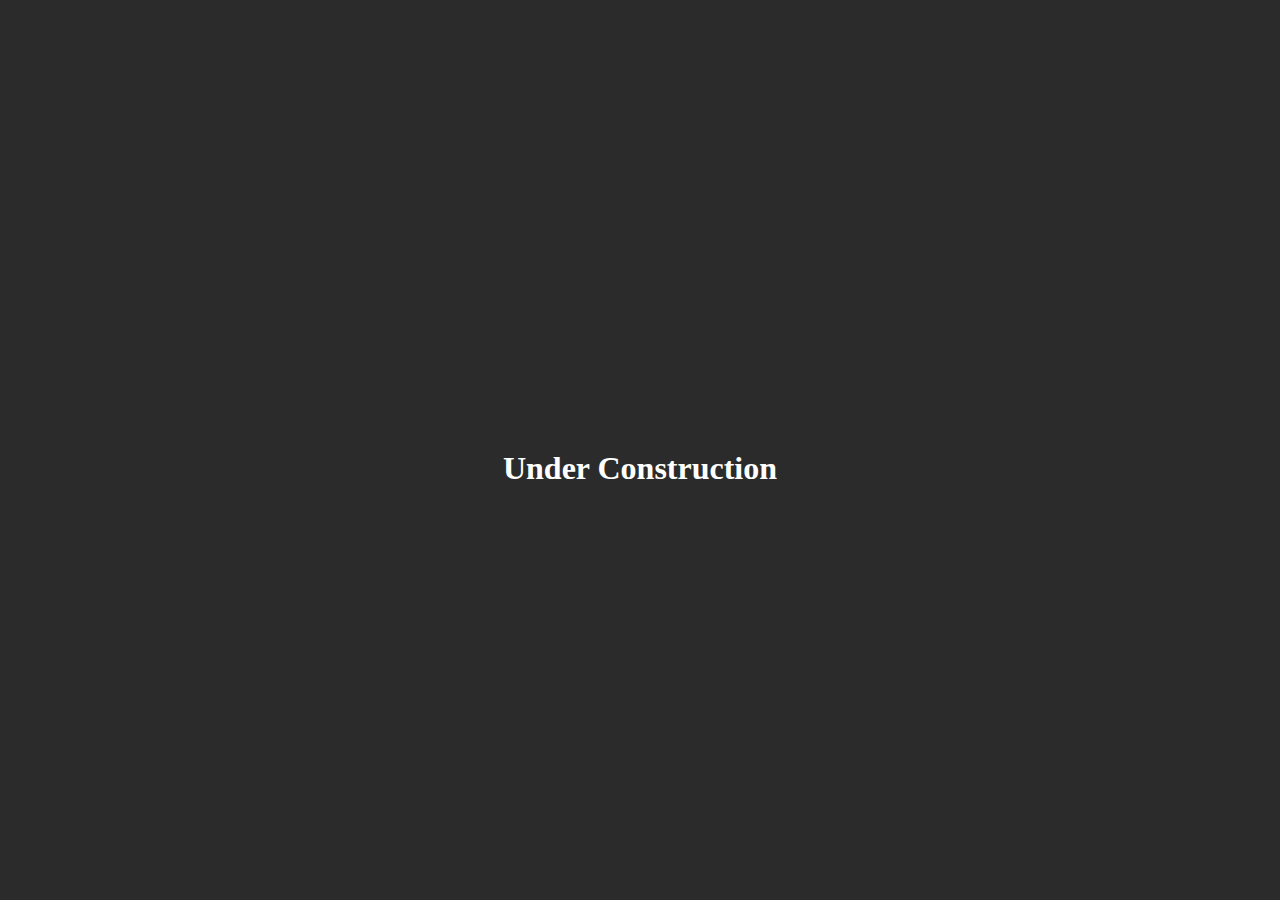
<file: index.html>
<!DOCTYPE html>
<html lang="de">
<head>
    <meta name="robots" content="noindex">
    <meta charset="UTF-8">
    <meta name="viewport" content="width=<device-width>, initial-scale=1.0">
    <title>Floyd Hortmanns</title>
    <link rel="stylesheet" href="styles.css">
</head>
<body>
    <h1>Under Construction</h1>
</body>
</html>
</file>
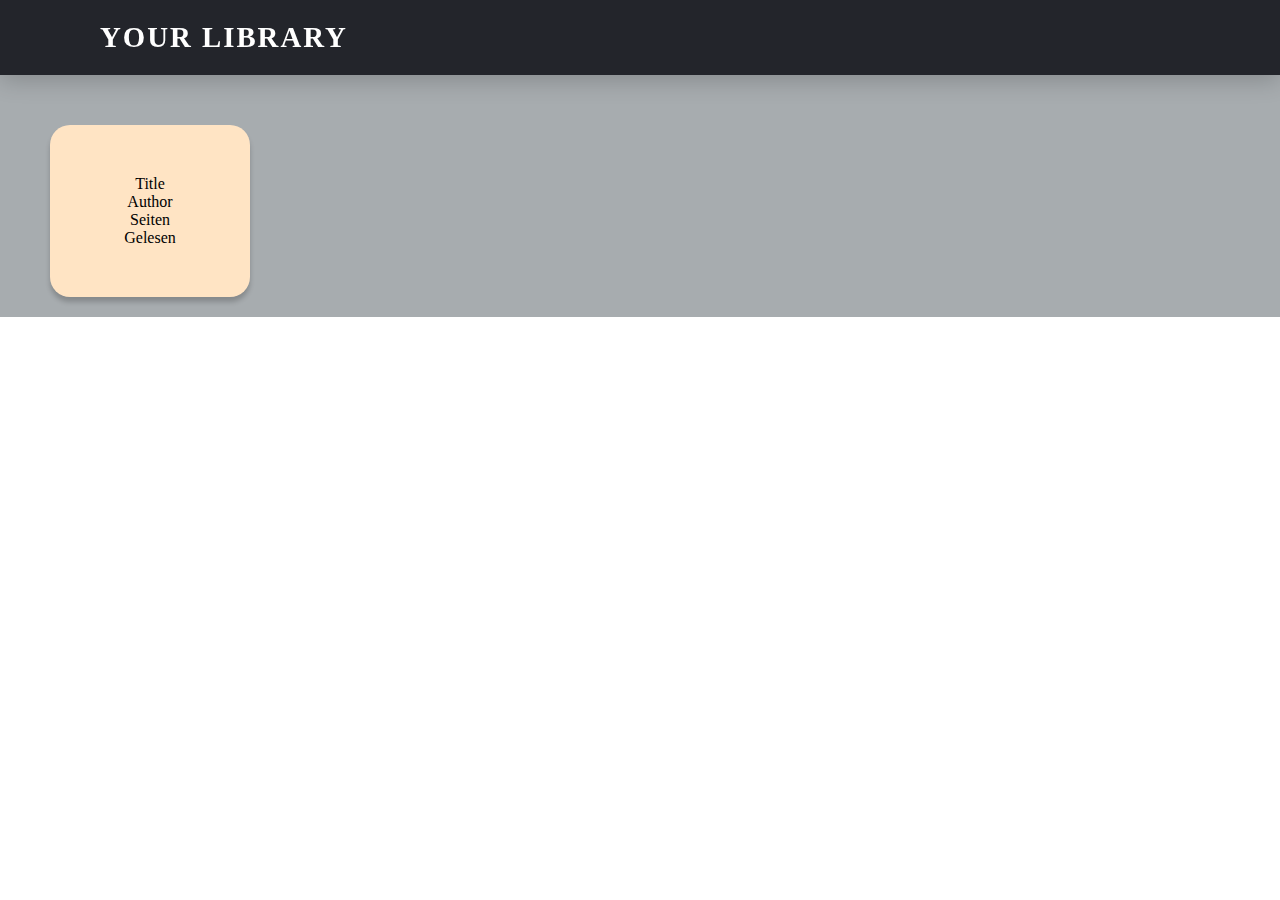
<file: Projects/ANderes/index.html>
<!DOCTYPE html>
<html lang="en">
<head>
    <meta charset="UTF-8">
    <meta http-equiv="X-UA-Compatible" content="IE=edge">
    <meta name="viewport" content="width=device-width, initial-scale=1.0">
    <link rel="stylesheet" href="style.css">
    <title>Document</title>
</head>
<body>
    <header>
        <a href="#" class="logo">Your Library</a>
    </header>
    <div class="mainContainer" id="mainContainer">
        <!-- <button id="btn-test">Test</button> -->
        <div class="bookCard">
            <ul>
                <li>Title</li>
                <li>Author</li>
                <li>Seiten</li>
                <li>Gelesen</li>
            </ul>
        </div>
    </div>
    <script src="script.js"></script>
</body>
</html>
</file>
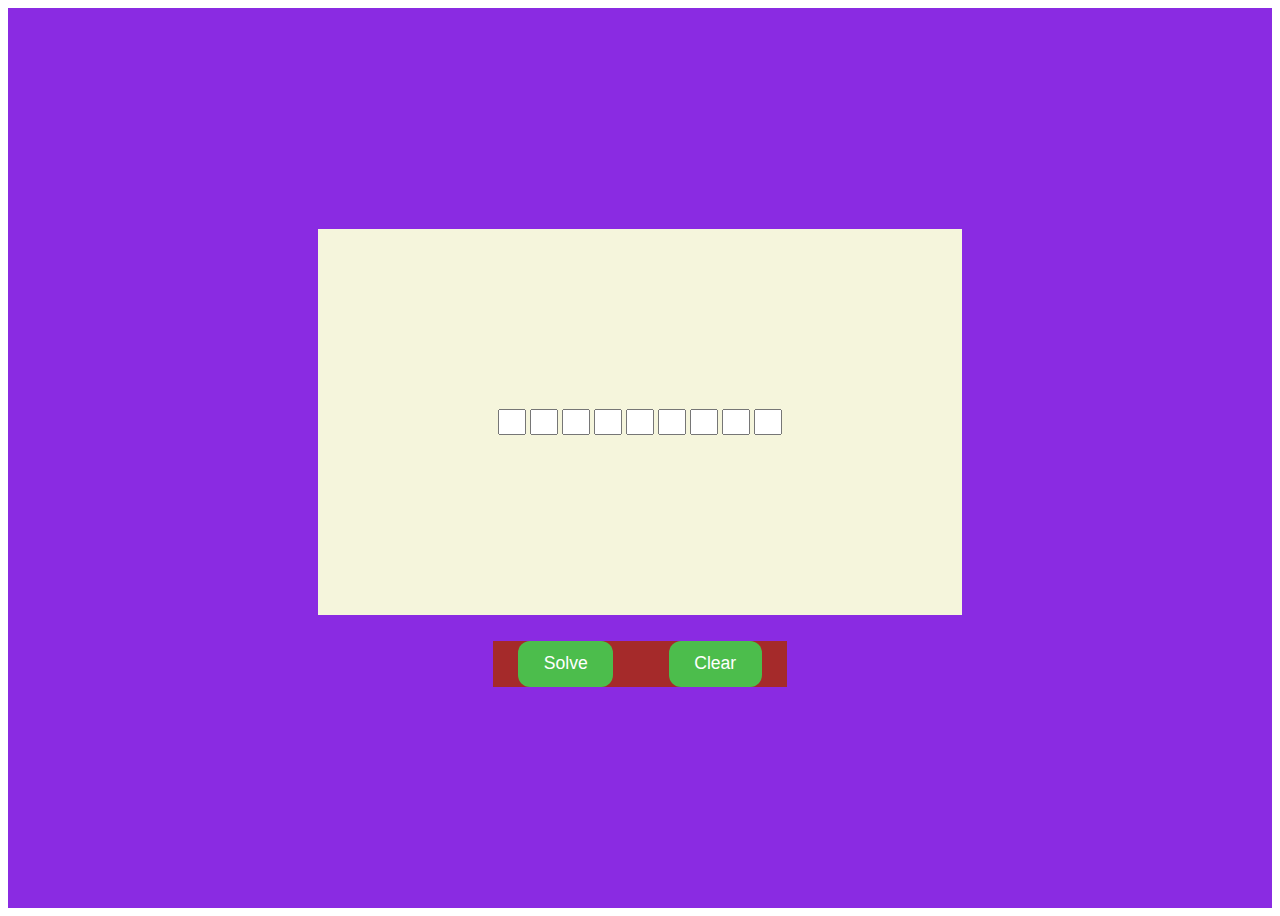
<file: Projects/Sudoku_Solver/sudoku_index.html>
<!DOCTYPE html>
<html lang="en">
<head>
    <meta charset="UTF-8">
    <meta http-equiv="X-UA-Compatible" content="IE=edge">
    <meta name="viewport" content="width=
    , initial-scale=1.0">
    <link rel="stylesheet" href="sudoku_style.css">
    <title>Document</title>
</head>
<body>
    <header>

    </header>
    <div class="sidebar">

    </div>
    <form>
        <div class="mainContainer">
            <div class="sudokuField">
                <input name="00" type="text" maxlength="1">
                <input name="01" type="text" maxlength="1">
                <input name="02" type="text" maxlength="1">
                <input name="03" type="text" maxlength="1">
                <input name="04" type="text" maxlength="1">
                <input name="05" type="text" maxlength="1">
                <input name="06" type="text" maxlength="1">
                <input name="07" type="text" maxlength="1">
                <input name="08" type="text" maxlength="1">
            </div>
            <div class="buttonArea">
                <button>Solve</button>
                <button>Clear</button>
            </div>
        </div>
    </form>
    <script src="sudoku_script.js"></script>
</body>
</html>
</file>
<file: styles.css>
*{
    margin: 0;
    padding: 0;
    box-sizing: border-box;
    font-family: Cambria, Cochin, Georgia, Times, 'Times New Roman', serif;
}

body{
    background-color: rgb(43, 43, 43);
    color: white;
}

body h1{
    text-align: center;
    margin-top: 50vh;
}
</file>
<file: Projects/ANderes/style.css>
*{
    margin: 0;
    padding: 0;
    box-sizing: border-box;
    font-family: Cambria, Cochin, Georgia, Times, 'Times New Roman', serif;
}

header{
    z-index: 999;
    position: fixed;
    top: 0;
    left: 0;
    width: 100%;
    height: 75px;
    display: flex;
    justify-content: space-between;
    align-items: center;
    background: #23252B;
    box-shadow: 0 5px 25px rgb(0 0 0 / 20%);
    padding: 0 100px;
    transition: 0.6s;
}

header .logo{
    color: #fff;
    font-size: 1.8em;
    font-weight: 700;
    text-transform: uppercase;
    text-decoration: none;
    letter-spacing: 2px;
}

.mainContainer{
    margin-top: 75px;
    background-color: rgb(167, 172, 175);
    display: flex;
    flex-wrap: wrap;
    padding-top: 50px;
}

button{
    padding: 20px;
    margin: 10px;
}

.bookCard{
    background-color: bisque;
    max-width: 200px;
    width: 200px;
    margin: 0px 50px 20px;
    padding: 50px 50px 50px 50px;
    border-radius: 20px;
    text-align: center;
    box-shadow: 0px 5px 5px rgb(0 0 0 / 20%);
}

.bookCard li{
    list-style-type: none;
    word-wrap: normal;
}
</file>
<file: Projects/Sudoku_Solver/sudoku_style.css>
@import url('https://fonts.googleapis.com/css2?family=Nanum+Pen+Script&display=swap');

h1{
    font-family: 'Nanum Pen Script', cursive;
    color: rgb(74, 76, 78);
}

.mainContainer{
    background-color: blueviolet;
    width: 100%;
    height: 100vh;
    display: flex;
    flex-direction: column;
    align-content: center;
    justify-content: center;
    
}

.sudokuField{
    background-color: beige;
    padding: 180px;
    align-self: center;
}

.buttonArea{
    margin-top: 2vw;
    background-color: brown;
    align-self: center;
}

.buttonArea button{
    padding: 1vw 2vw;
    margin: 0 2vw;
    border-radius: 12px;
    border: none;
    background-color: rgb(76, 189, 76);
    color: white;
    font-size: 1.1rem;
}

.buttonArea button:hover{
    transition-duration: .2s;
    background-color: rgb(0, 122, 61);
    cursor: pointer;
}

.buttonArea button:active{
    transition-duration: .2s;
    background-color: rgb(0, 94, 42);
    cursor: pointer;
}

.sudokuField input{
    width: 20px;
    height: 20px;
    margin: 0;
    text-align: center;
}
</file>
